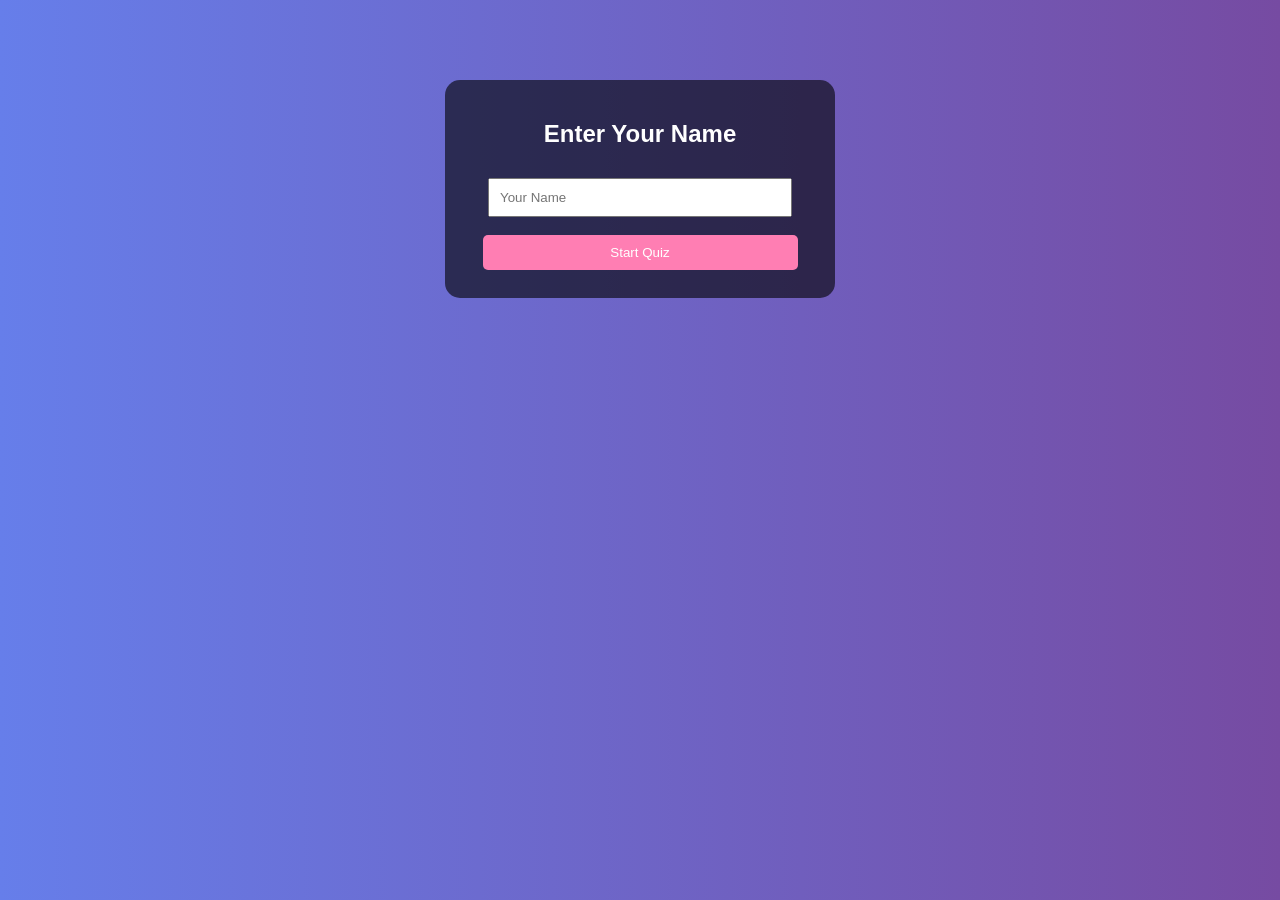
<file: index.html>
<!DOCTYPE html>
<html>
<head>
    <title>Pro Quiz App</title>
    <link rel="stylesheet" href="style.css">
    <link rel="stylesheet" href="style.css">
</head>
<body>

<div class="container">

    <!-- Login -->
    <div id="login">
        <h2>Enter Your Name</h2>
        <input type="text" id="username" placeholder="Your Name">
        <button onclick="startQuiz()">Start Quiz</button>
    </div>

    <!-- Quiz -->
    <div id="quiz" style="display:none;">
        <h2 id="welcome"></h2>
        <div id="timer"></div>
        <h3 id="qno"></h3>
        <div id="question"></div>

        <button id="btn1" onclick="checkAnswer('a')"></button>
        <button id="btn2" onclick="checkAnswer('b')"></button>
        <button id="btn3" onclick="checkAnswer('c')"></button>
        <button id="btn4" onclick="checkAnswer('d')"></button>

        <p id="result"></p>
        <button onclick="nextQuestion()">Next</button>
    </div>

    <!-- Leaderboard -->
    <div id="leaderboard" style="display:none;">
        <h2>Leaderboard</h2>
        <ul id="scores"></ul>
        <button onclick="restartQuiz()">Play Again</button>
    </div>

</div>

<script src="script.js"></script>
</body>
</html>
<!-- <!DOCTYPE html>
<html>
<head>
    <title>Advanced Quiz App</title>
    <link rel="stylesheet" href="style.css">
</head>
<body>

<div class="quiz-container">
    <h2>Quiz App</h2>

    <div id="timer">Time: 10</div>

    <div id="question"></div>

    <div class="options">
        <button id="btn1" onclick="checkAnswer('a')"></button>
        <button id="btn2" onclick="checkAnswer('b')"></button>
        <button id="btn3" onclick="checkAnswer('c')"></button>
        <button id="btn4" onclick="checkAnswer('d')"></button>
    </div>

    <p id="result"></p>

    <button onclick="nextQuestion()">Next</button>
    <button onclick="restartQuiz()">Restart</button>
</div>

<script src="script.js"></script>
</body>
</html> -->
<!-- <!DOCTYPE html>
<html>
<head>
    <title>Quiz App</title>
    <link rel="stylesheet" href="style.css">
</head>
<body>

<div class="quiz-container">
    <h2>Simple Quiz App</h2>

    <div id="question">Question here</div>

    <div class="options">
        <button onclick="checkAnswer('a')">A</button>
        <button onclick="checkAnswer('b')">B</button>
        <button onclick="checkAnswer('c')">C</button>
        <button onclick="checkAnswer('d')">D</button>
    </div>

    <p id="result"></p>
    <button onclick="nextQuestion()">Next</button>
</div>

<script src="script.js"></script>
</body>
</html> -->
</file>
<file: style.css>
body {
    font-family: Arial;
    background: linear-gradient(to right, #667eea, #764ba2);
    text-align: center;
    color: white;
}

.container {
    background: rgba(0,0,0,0.6);
    padding: 20px;
    width: 350px;
    margin: 80px auto;
    border-radius: 15px;
}

input {
    padding: 10px;
    width: 80%;
    margin: 10px;
}

button {
    display: block;
    width: 90%;
    margin: 8px auto;
    padding: 10px;
    border: none;
    border-radius: 5px;
    background: #ff7eb3;
    color: white;
    cursor: pointer;
}

button:hover {
    background: #ff4f81;
}
/* body {
    font-family: Arial;
    background: linear-gradient(to right, #4facfe, #00f2fe);
    text-align: center;
}

.quiz-container {
    background: white;
    padding: 20px;
    margin: 80px auto;
    width: 350px;
    border-radius: 15px;
    box-shadow: 0 0 10px gray;
}

button {
    margin: 8px;
    padding: 10px;
    width: 90%;
    border: none;
    background: #4facfe;
    color: white;
    border-radius: 5px;
    cursor: pointer;
}

button:hover {
    background: #00c6ff;
}

#timer {
    font-weight: bold;
    margin-bottom: 10px;
} */
/* body {
    font-family: Arial;
    background: #f2f2f2;
    text-align: center;
}

.quiz-container {
    background: white;
    padding: 20px;
    margin: 100px auto;
    width: 300px;
    border-radius: 10px;
}

button {
    margin: 5px;
    padding: 10px;
    width: 80%;
    cursor: pointer;
}

#result {
    font-weight: bold;
} */
</file>
